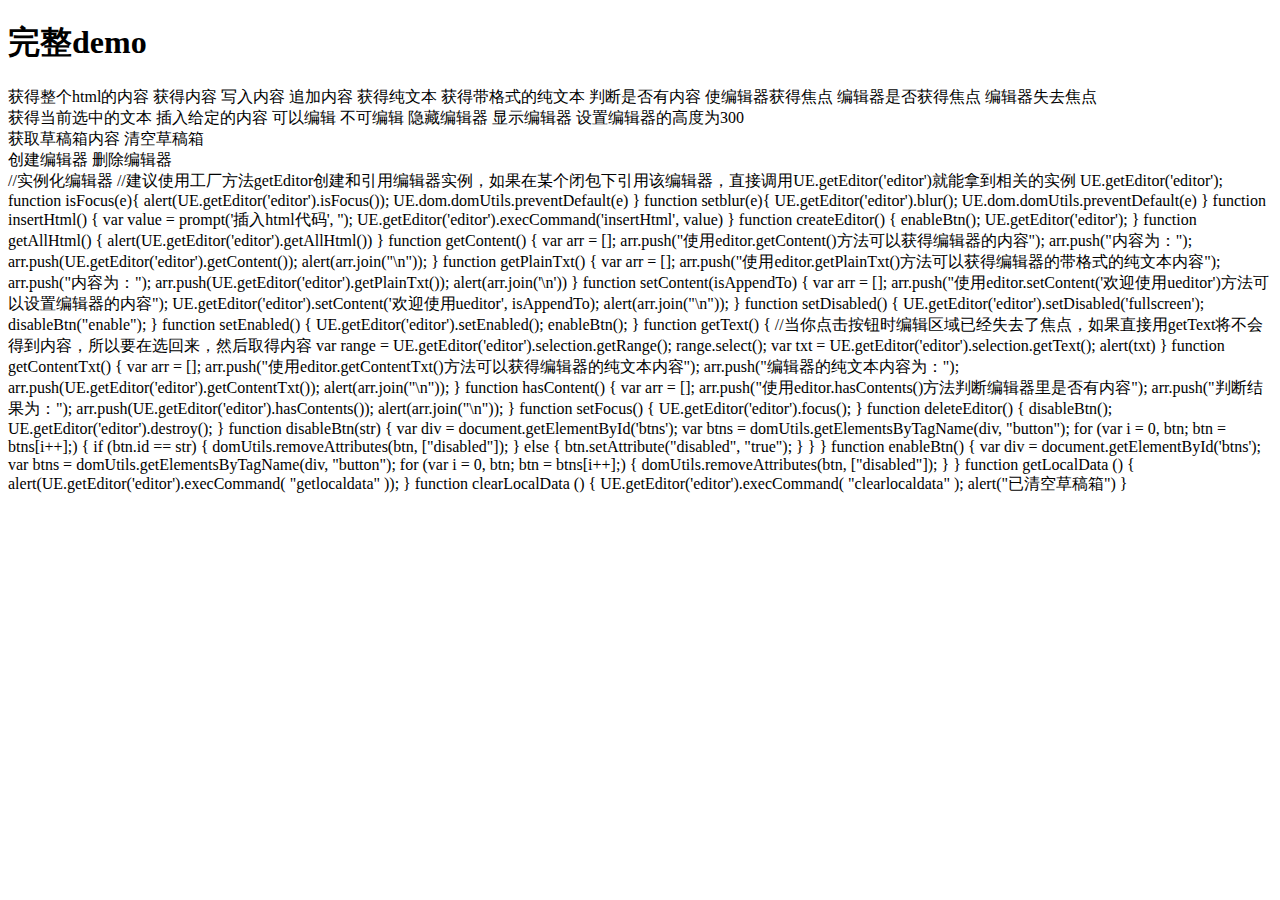
<file: src/main/resources/static/js/plugins/ueditor/index.html>
<!DOCTYPE HTML>
<html>
<head>
    <title>完整demo</title>
    <meta http-equiv="Content-Type" content="text/html;charset=utf-8"/>
    <script type="text/javascript" charset="utf-8" src="ueditor.config.js"></script>
    <script type="text/javascript" charset="utf-8" src="ueditor.all.min.js"> </script>
    <!--建议手动加在语言，避免在ie下有时因为加载语言失败导致编辑器加载失败-->
    <!--这里加载的语言文件会覆盖你在配置项目里添加的语言类型，比如你在配置项目里配置的是英文，这里加载的中文，那最后就是中文-->
    <script type="text/javascript" charset="utf-8" src="lang/zh-cn/zh-cn.js"></script>

    <style type="text/css">
        .clear {
            clear: both;
        }
    </style>
</head>
<body>
<div>
    <h1>完整demo</h1>
    <script id="editor" type="text/plain" style="width:1024px;height:500px;"></script>
</div>
<div; id="btns">
    <div>
        <button; onclick="getAllHtml()">获得整个html的内容</button>
        <button; onclick="getContent()">获得内容</button>
        <button; onclick="setContent()">写入内容</button>
        <button; onclick="setContent(true)">追加内容</button>
        <button; onclick="getContentTxt()">获得纯文本</button>
        <button; onclick="getPlainTxt()">获得带格式的纯文本</button>
        <button; onclick="hasContent()">判断是否有内容</button>
        <button; onclick="setFocus()">使编辑器获得焦点</button>
        <button; onmousedown="isFocus(event)">编辑器是否获得焦点</button>
        <button; onmousedown="setblur(event)" >编辑器失去焦点</button>

    </div>
    <div>
        <button; onclick="getText()">获得当前选中的文本</button>
        <button; onclick="insertHtml()">插入给定的内容</button>
        <button; id="enable"; onclick="setEnabled()">可以编辑</button>
        <button; onclick="setDisabled()">不可编辑</button>
        <button; onclick=" UE.getEditor('editor').setHide()">隐藏编辑器</button>
        <button; onclick=" UE.getEditor('editor').setShow()">显示编辑器</button>
        <button; onclick=" UE.getEditor('editor').setHeight(300)">设置编辑器的高度为300</button>
    </div>

    <div>
        <button; onclick="getLocalData()" >获取草稿箱内容</button>
        <button; onclick="clearLocalData()" >清空草稿箱</button>
    </div>

</div>
<div>
    <button; onclick="createEditor()"/>
    创建编辑器</button>
    <button; onclick="deleteEditor()"/>
    删除编辑器</button>
</div>

</body>
<script; type="text/javascript">

    //实例化编辑器
    //建议使用工厂方法getEditor创建和引用编辑器实例，如果在某个闭包下引用该编辑器，直接调用UE.getEditor('editor')就能拿到相关的实例
    UE.getEditor('editor');


    function isFocus(e){
        alert(UE.getEditor('editor').isFocus());
        UE.dom.domUtils.preventDefault(e)
    }
    function setblur(e){
        UE.getEditor('editor').blur();
        UE.dom.domUtils.preventDefault(e)
    }
    function insertHtml() {
        var value = prompt('插入html代码', '');
        UE.getEditor('editor').execCommand('insertHtml', value)
    }
    function createEditor() {
        enableBtn();
        UE.getEditor('editor');
    }
    function getAllHtml() {
        alert(UE.getEditor('editor').getAllHtml())
    }
    function getContent() {
        var arr = [];
        arr.push("使用editor.getContent()方法可以获得编辑器的内容");
        arr.push("内容为：");
        arr.push(UE.getEditor('editor').getContent());
        alert(arr.join("\n"));
    }
    function getPlainTxt() {
        var arr = [];
        arr.push("使用editor.getPlainTxt()方法可以获得编辑器的带格式的纯文本内容");
        arr.push("内容为：");
        arr.push(UE.getEditor('editor').getPlainTxt());
        alert(arr.join('\n'))
    }
    function setContent(isAppendTo) {
        var arr = [];
        arr.push("使用editor.setContent('欢迎使用ueditor')方法可以设置编辑器的内容");
        UE.getEditor('editor').setContent('欢迎使用ueditor', isAppendTo);
        alert(arr.join("\n"));
    }
    function setDisabled() {
        UE.getEditor('editor').setDisabled('fullscreen');
        disableBtn("enable");
    }

    function setEnabled() {
        UE.getEditor('editor').setEnabled();
        enableBtn();
    }

    function getText() {
        //当你点击按钮时编辑区域已经失去了焦点，如果直接用getText将不会得到内容，所以要在选回来，然后取得内容
        var range = UE.getEditor('editor').selection.getRange();
        range.select();
        var txt = UE.getEditor('editor').selection.getText();
        alert(txt)
    }

    function getContentTxt() {
        var arr = [];
        arr.push("使用editor.getContentTxt()方法可以获得编辑器的纯文本内容");
        arr.push("编辑器的纯文本内容为：");
        arr.push(UE.getEditor('editor').getContentTxt());
        alert(arr.join("\n"));
    }
    function hasContent() {
        var arr = [];
        arr.push("使用editor.hasContents()方法判断编辑器里是否有内容");
        arr.push("判断结果为：");
        arr.push(UE.getEditor('editor').hasContents());
        alert(arr.join("\n"));
    }
    function setFocus() {
        UE.getEditor('editor').focus();
    }
    function deleteEditor() {
        disableBtn();
        UE.getEditor('editor').destroy();
    }
    function disableBtn(str) {
        var div = document.getElementById('btns');
        var btns = domUtils.getElementsByTagName(div, "button");
        for (var i = 0, btn; btn = btns[i++];) {
            if (btn.id == str) {
                domUtils.removeAttributes(btn, ["disabled"]);
            } else {
                btn.setAttribute("disabled", "true");
            }
        }
    }
    function enableBtn() {
        var div = document.getElementById('btns');
        var btns = domUtils.getElementsByTagName(div, "button");
        for (var i = 0, btn; btn = btns[i++];) {
            domUtils.removeAttributes(btn, ["disabled"]);
        }
    }

    function getLocalData () {
        alert(UE.getEditor('editor').execCommand( "getlocaldata" ));
    }

    function clearLocalData () {
        UE.getEditor('editor').execCommand( "clearlocaldata" );
        alert("已清空草稿箱")
    }

</script>
</html>
</file>
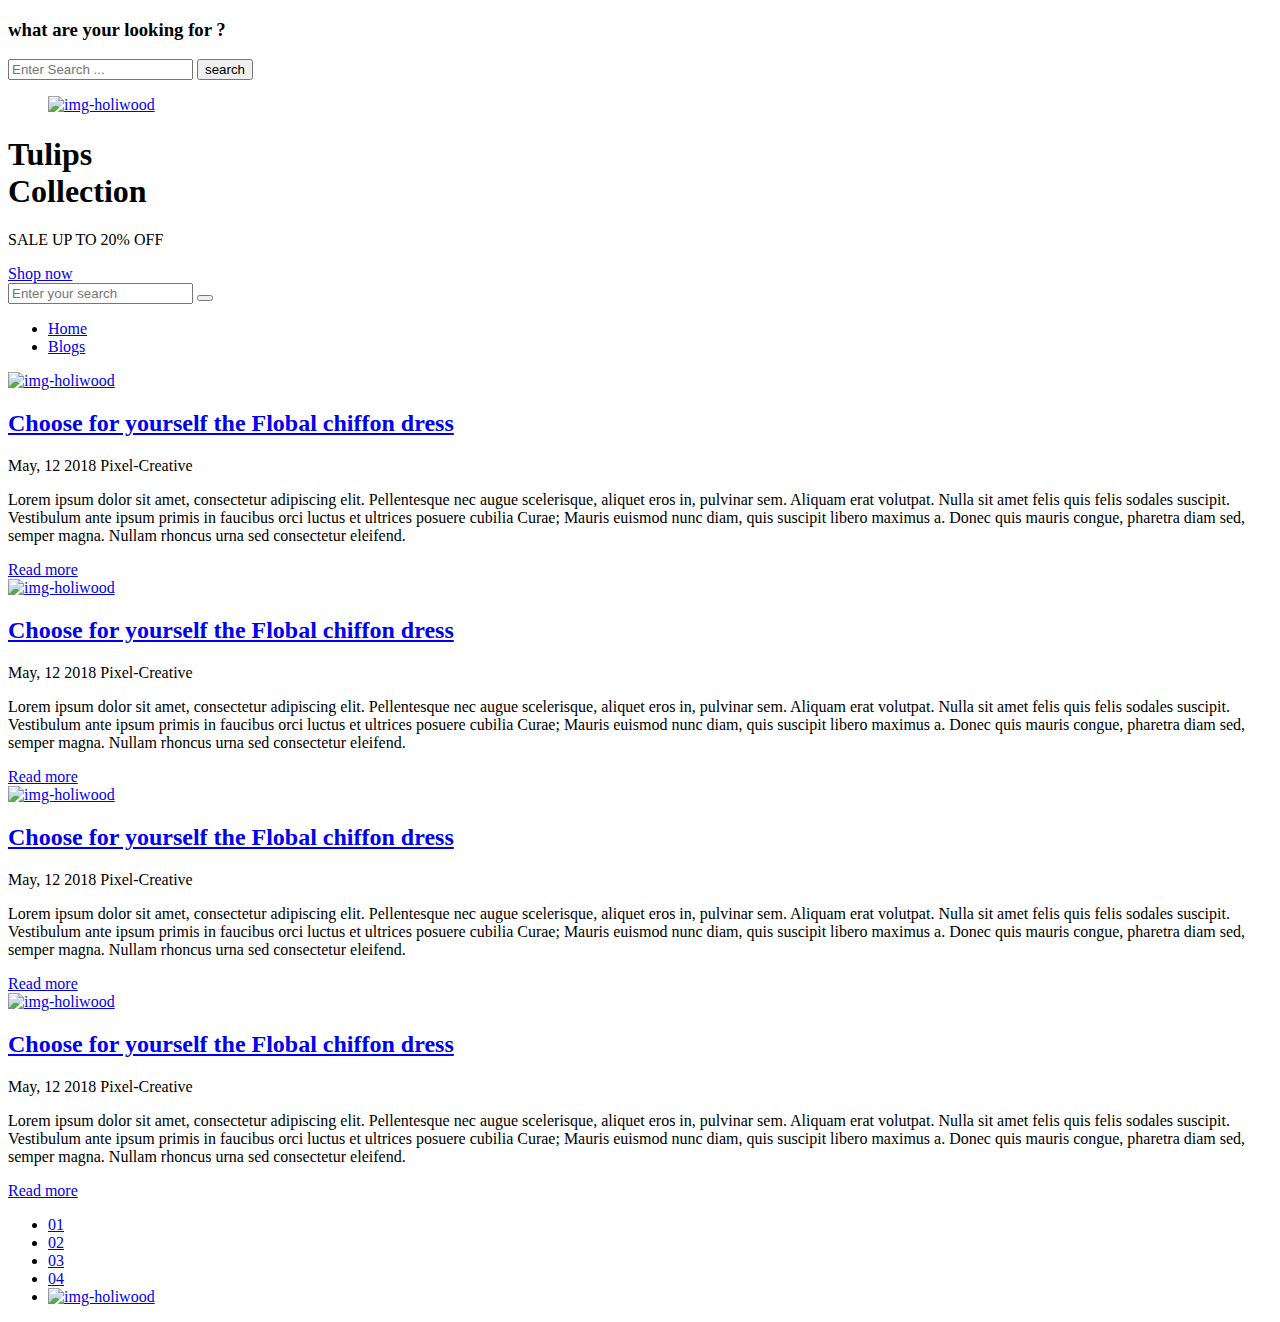
<file: src/main/resources/templates/thymeleaf/flower/blog-no-sidebar.html>
﻿<!DOCTYPE html>
<html xmlns:th="http://www.thymeleaf.org">
<head th:include="/thymeleaf/flower/main/head :: htmlhead">
	
</head>
	<link rel="stylesheet" type="text/css" th:href="@{/flower/css/style-shop.css}">
	<link rel="stylesheet" type="text/css" th:href="@{/flower/css/style-res-shop.css}">
<body>
	
<header class="container" id="header-v3" th:replace="/thymeleaf/flower/main/head::header">

</header>
<main>
	<div class="content-search">
		<div class="container container-100">
			<i class="far fa-times-circle" id="close-search"></i>
		    <h3 class="text-center">what are your looking for ?</h3>
		    <form method="get" action="/search" role="search" style="position: relative;">
		    	<input type="text" class="form-control control-search" value="" autocomplete="off" placeholder="Enter Search ..." aria-label="SEARCH" name="q">
		    	<button class="button_search" type="submit">search</button>
		    </form>
		</div>
	</div>
	<div class="container banner">
		<figure id="banner-figure"><a href="#"><img th:src="@{/flower/img/banner-shop.jpg}" class="img-responsive" alt="img-holiwood"></a></figure>
		<div class="text-banner">
			<h1>Tulips<br>Collection</h1>
			<p>SALE UP TO 20% OFF</p>
			<a href="#">Shop now</a>
		</div>
	</div>
	<div class="container content">
		<div class="row">
			<div class="col-lg-9 col-md-9 col-sm-12 col-xs-12">
				<form class="form-group">
					<input type="text" name="input-find" placeholder="Enter your search" class="input-lg">
					<button type="submit"><i class="fas fa-search"></i></button>
				</form>
			</div>

			<div class="col-lg-3 col-md-3 col-sm-12 col-xs-12 menu-breadcrumb">
				<ul class="breadcrumb">
  					<li><a href="homev3.html">Home</a></li>
  					<li><a href="#">Blogs</a></li>
				</ul>
			</div>
			<div class="col-lg-12 col-md-12 col-sm-12 col-xs-12 content-blog">
				<div class="col-lg-6 col-md-6 col-sm-6 col-xs-12 product-blog">
					<a href="http://landing.engotheme.com/html/jenstore/demo/blog-post.html"><img th:src="@{/flower/img/blog-1.jpg}" class="img-responsive" alt="img-holiwood"></a>
				</div>
				<div class="col-lg-6 col-md-6 col-sm-6 col-xs-12 title-blog">
					<h2><a href="http://landing.engotheme.com/html/jenstore/demo/blog-post.html">Choose for yourself the Flobal chiffon dress</a></h2>
				<div class="time-blog">
					<span class="time"><i class="far fa-calendar-alt"></i><span>May, 12 2018</span></span>
					<span class="time"><i class="far fa-edit"></i><span>Pixel-Creative</span></span>
				</div>
				<p>Lorem ipsum dolor sit amet, consectetur adipiscing elit. Pellentesque nec augue scelerisque, aliquet eros in, pulvinar sem. Aliquam erat volutpat. Nulla sit amet felis quis felis sodales suscipit. Vestibulum ante ipsum primis in faucibus orci luctus et ultrices posuere cubilia Curae; Mauris euismod nunc diam, quis suscipit libero maximus a. Donec quis mauris congue, pharetra diam sed, semper magna. Nullam rhoncus urna sed consectetur eleifend.</p>
				<a href="#">Read more</a>
				</div>
				<!--  -->
				<div class="col-lg-6 col-md-6 col-sm-6 col-xs-12 product-blog">
					<a href="#"><img th:src="@{/flower/img/blog-2.jpg}" class="img-responsive" alt="img-holiwood"></a>
				</div>
				<div class="col-lg-6 col-md-6 col-sm-6 col-xs-12 title-blog">
					<h2><a href="#">Choose for yourself the Flobal chiffon dress</a></h2>
				<div class="time-blog">
					<span class="time"><i class="far fa-calendar-alt"></i><span>May, 12 2018</span></span>
					<span class="time"><i class="far fa-edit"></i><span>Pixel-Creative</span></span>
				</div>
				<p>Lorem ipsum dolor sit amet, consectetur adipiscing elit. Pellentesque nec augue scelerisque, aliquet eros in, pulvinar sem. Aliquam erat volutpat. Nulla sit amet felis quis felis sodales suscipit. Vestibulum ante ipsum primis in faucibus orci luctus et ultrices posuere cubilia Curae; Mauris euismod nunc diam, quis suscipit libero maximus a. Donec quis mauris congue, pharetra diam sed, semper magna. Nullam rhoncus urna sed consectetur eleifend.</p>
				<a href="#">Read more</a>
				</div>
				<!--  -->
				<div class="col-lg-6 col-md-6 col-sm-6 col-xs-12 product-blog">
					<a href="#"><img th:src="@{/flower/img/blog-3.jpg}" class="img-responsive" alt="img-holiwood"></a>
				</div>
				<div class="col-lg-6 col-md-6 col-sm-6 col-xs-12 title-blog">
					<h2><a href="#">Choose for yourself the Flobal chiffon dress</a></h2>
				<div class="time-blog">
					<span class="time"><i class="far fa-calendar-alt"></i><span>May, 12 2018</span></span>
					<span class="time"><i class="far fa-edit"></i><span>Pixel-Creative</span></span>
				</div>
				<p>Lorem ipsum dolor sit amet, consectetur adipiscing elit. Pellentesque nec augue scelerisque, aliquet eros in, pulvinar sem. Aliquam erat volutpat. Nulla sit amet felis quis felis sodales suscipit. Vestibulum ante ipsum primis in faucibus orci luctus et ultrices posuere cubilia Curae; Mauris euismod nunc diam, quis suscipit libero maximus a. Donec quis mauris congue, pharetra diam sed, semper magna. Nullam rhoncus urna sed consectetur eleifend.</p>
				<a href="#">Read more</a>
				</div>
				<!--  -->
				<div class="col-lg-6 col-md-6 col-sm-6 col-xs-12 product-blog">
					<a href="#"><img th:src="@{/flower/img/blog-4.jpg}" class="img-responsive" alt="img-holiwood"></a>
				</div>
				<div class="col-lg-6 col-md-6 col-sm-6 col-xs-12 title-blog">
					<h2><a href="#">Choose for yourself the Flobal chiffon dress</a></h2>
				<div class="time-blog">
					<span class="time"><i class="far fa-calendar-alt"></i><span>May, 12 2018</span></span>
					<span class="time"><i class="far fa-edit"></i><span>Pixel-Creative</span></span>
				</div>
				<p>Lorem ipsum dolor sit amet, consectetur adipiscing elit. Pellentesque nec augue scelerisque, aliquet eros in, pulvinar sem. Aliquam erat volutpat. Nulla sit amet felis quis felis sodales suscipit. Vestibulum ante ipsum primis in faucibus orci luctus et ultrices posuere cubilia Curae; Mauris euismod nunc diam, quis suscipit libero maximus a. Donec quis mauris congue, pharetra diam sed, semper magna. Nullam rhoncus urna sed consectetur eleifend.</p>
				<a href="#">Read more</a>
				</div>
				<!--  -->
				<div class="col-lg-12 col-md-12 col-sm-12 col-xs-12 pagi">
					<ul class="pagination">
						<li><a href="#">01</a></li>
						<li><a href="#">02</a></li>
						<li><a href="#">03</a></li>
						<li><a href="#">04</a></li>
						<li><a href="#"><img th:src="@{/flower/img/Next.png}" class="img-responsive" alt="img-holiwood"></a></li>
					</ul>
				</div>
			</div>

		</div>
	</div>
	<div class="info-footer" th:replace="/thymeleaf/flower/main/footer::infoFooter">
		
	</div>
</main>
<footer th:replace="/thymeleaf/flower/main/footer::footer">
	
</footer>
<!-- boostrap & jquery -->
	<script th:src="@{/flower/js/jquery.min_af.js}"></script>
	<script th:src="@{/flower/js/bootstrap.min_0028.js}"></script>
	
	<!-- js file -->
	<script th:src="@{/flower/js/function-shop.js}"></script>
	<script th:src="@{/flower/js/function-back-top.js}"></script>
	<script th:src="@{/flower/js/function-sidebar.js}"></script>
	<script th:src="@{/flower/js/funtion-header-v3.js}"></script>
	<script th:src="@{/flower/js/function-search-v2.js}"></script>
</body>
</html>
</file>
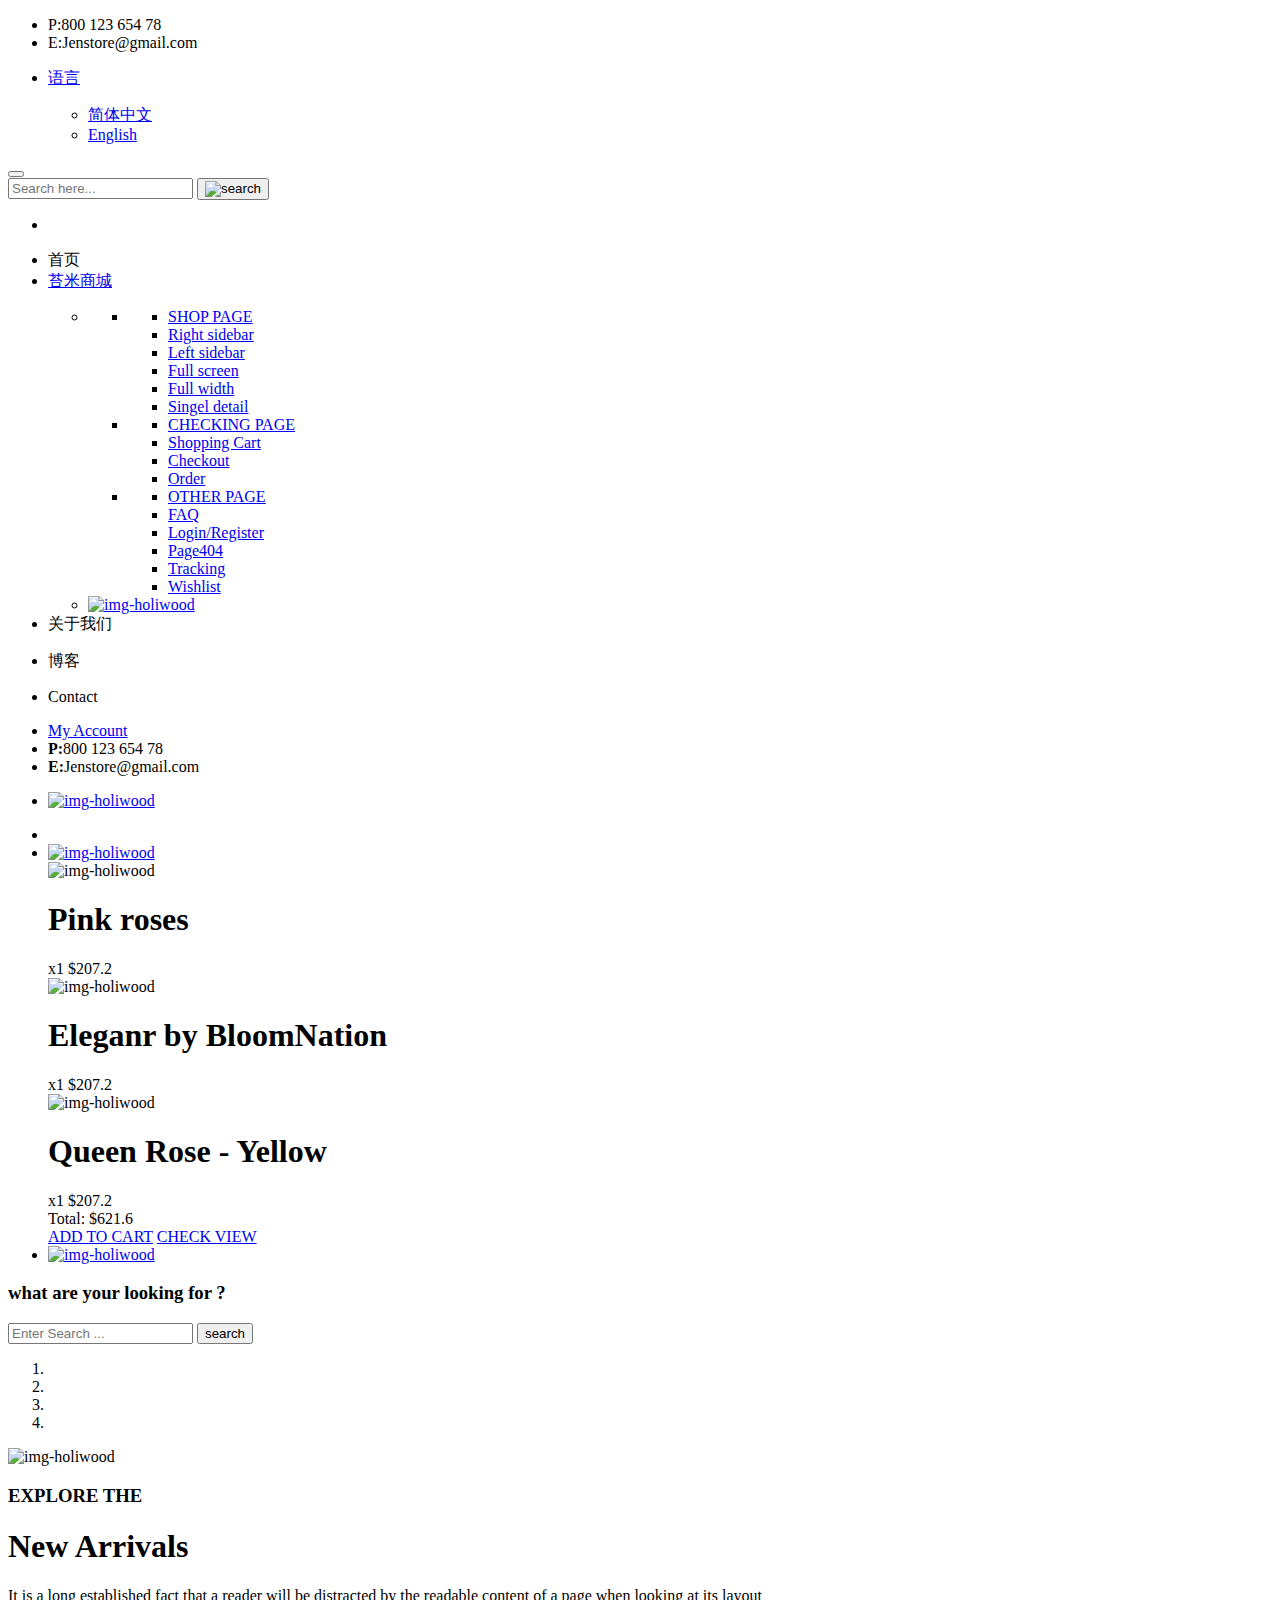
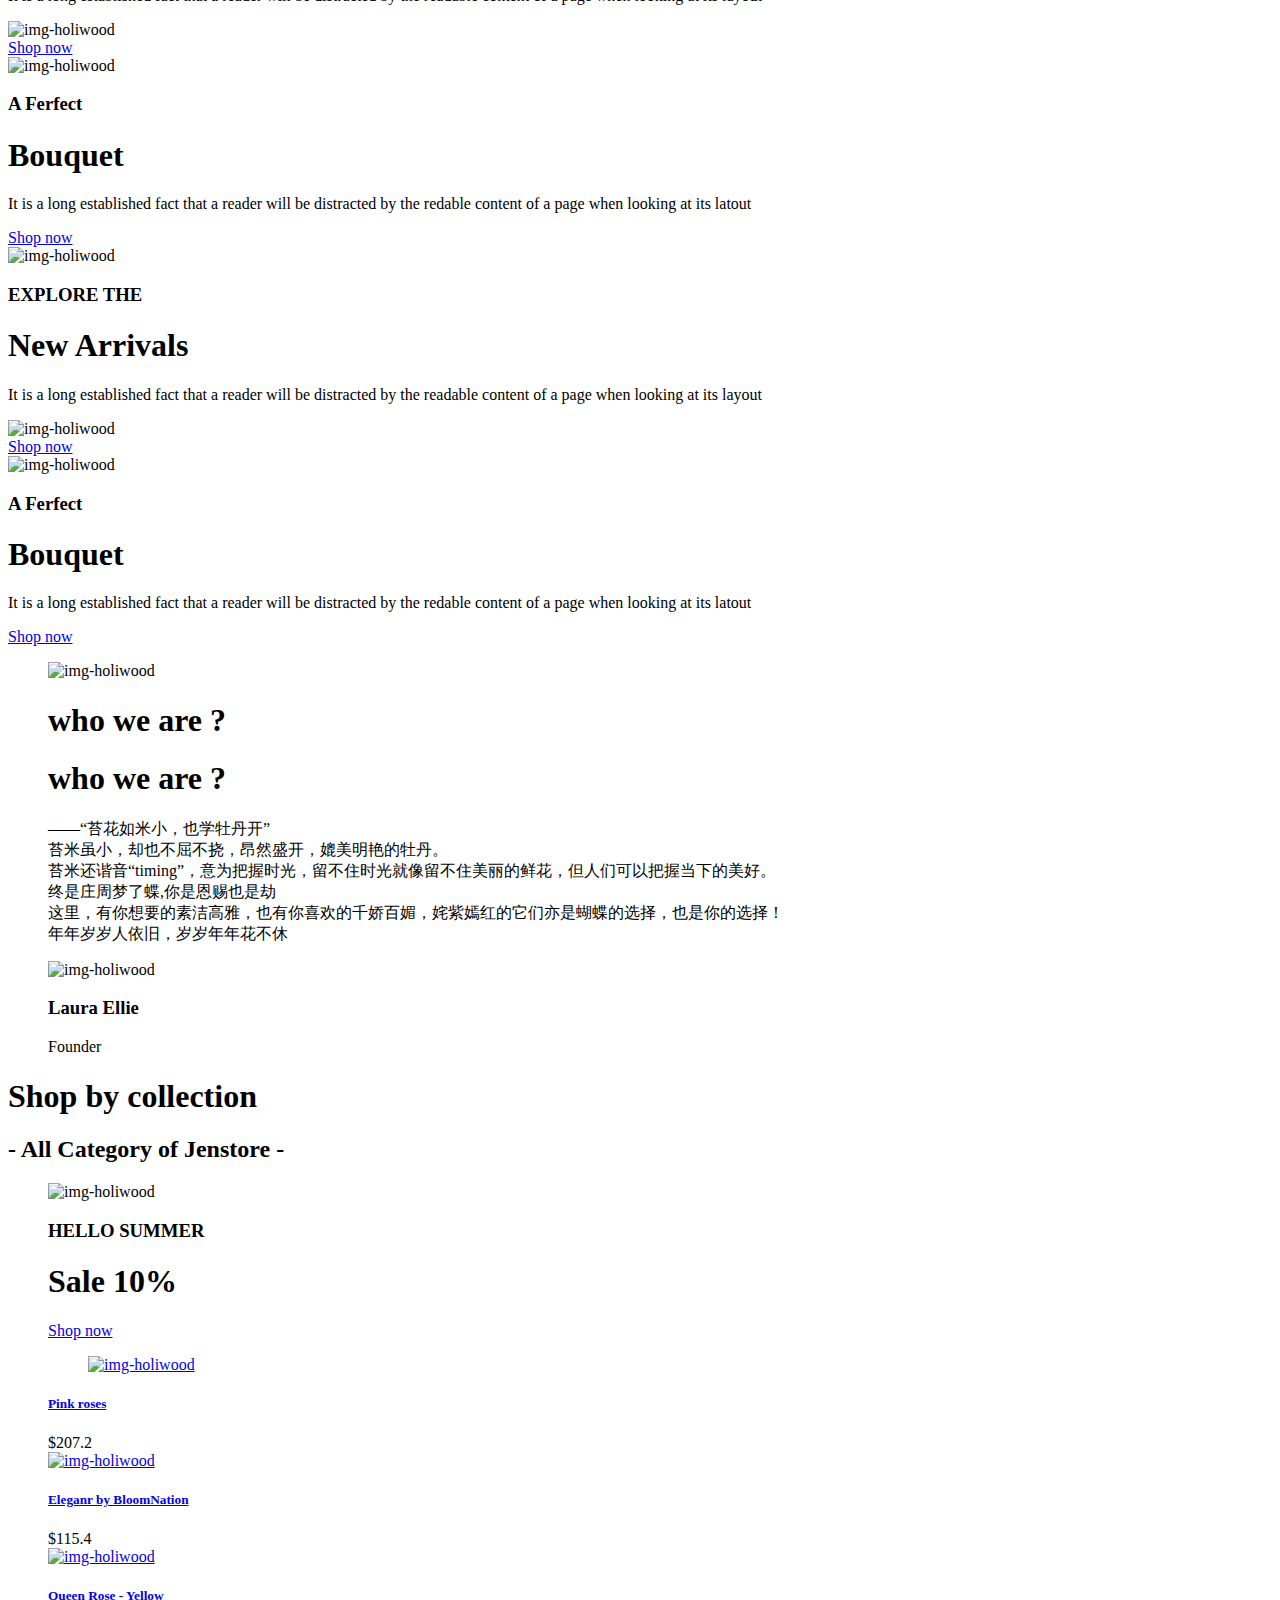
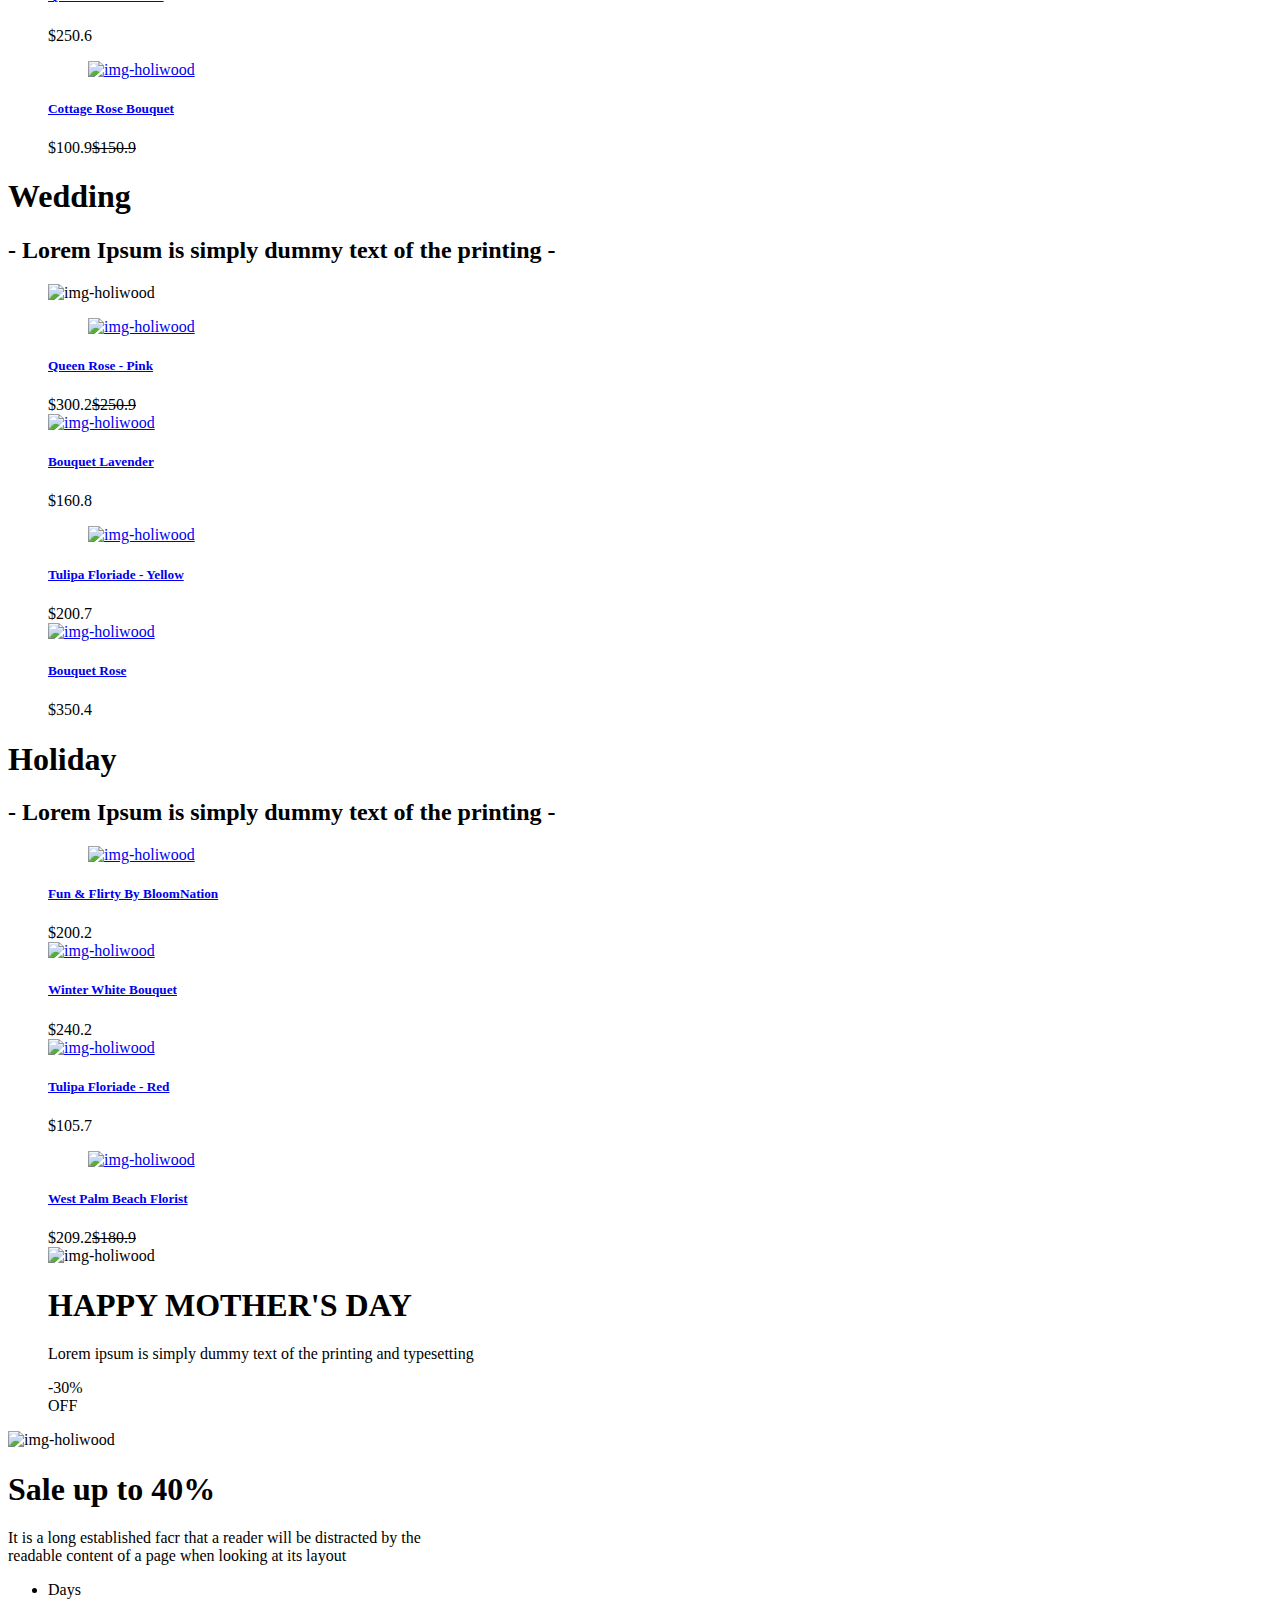
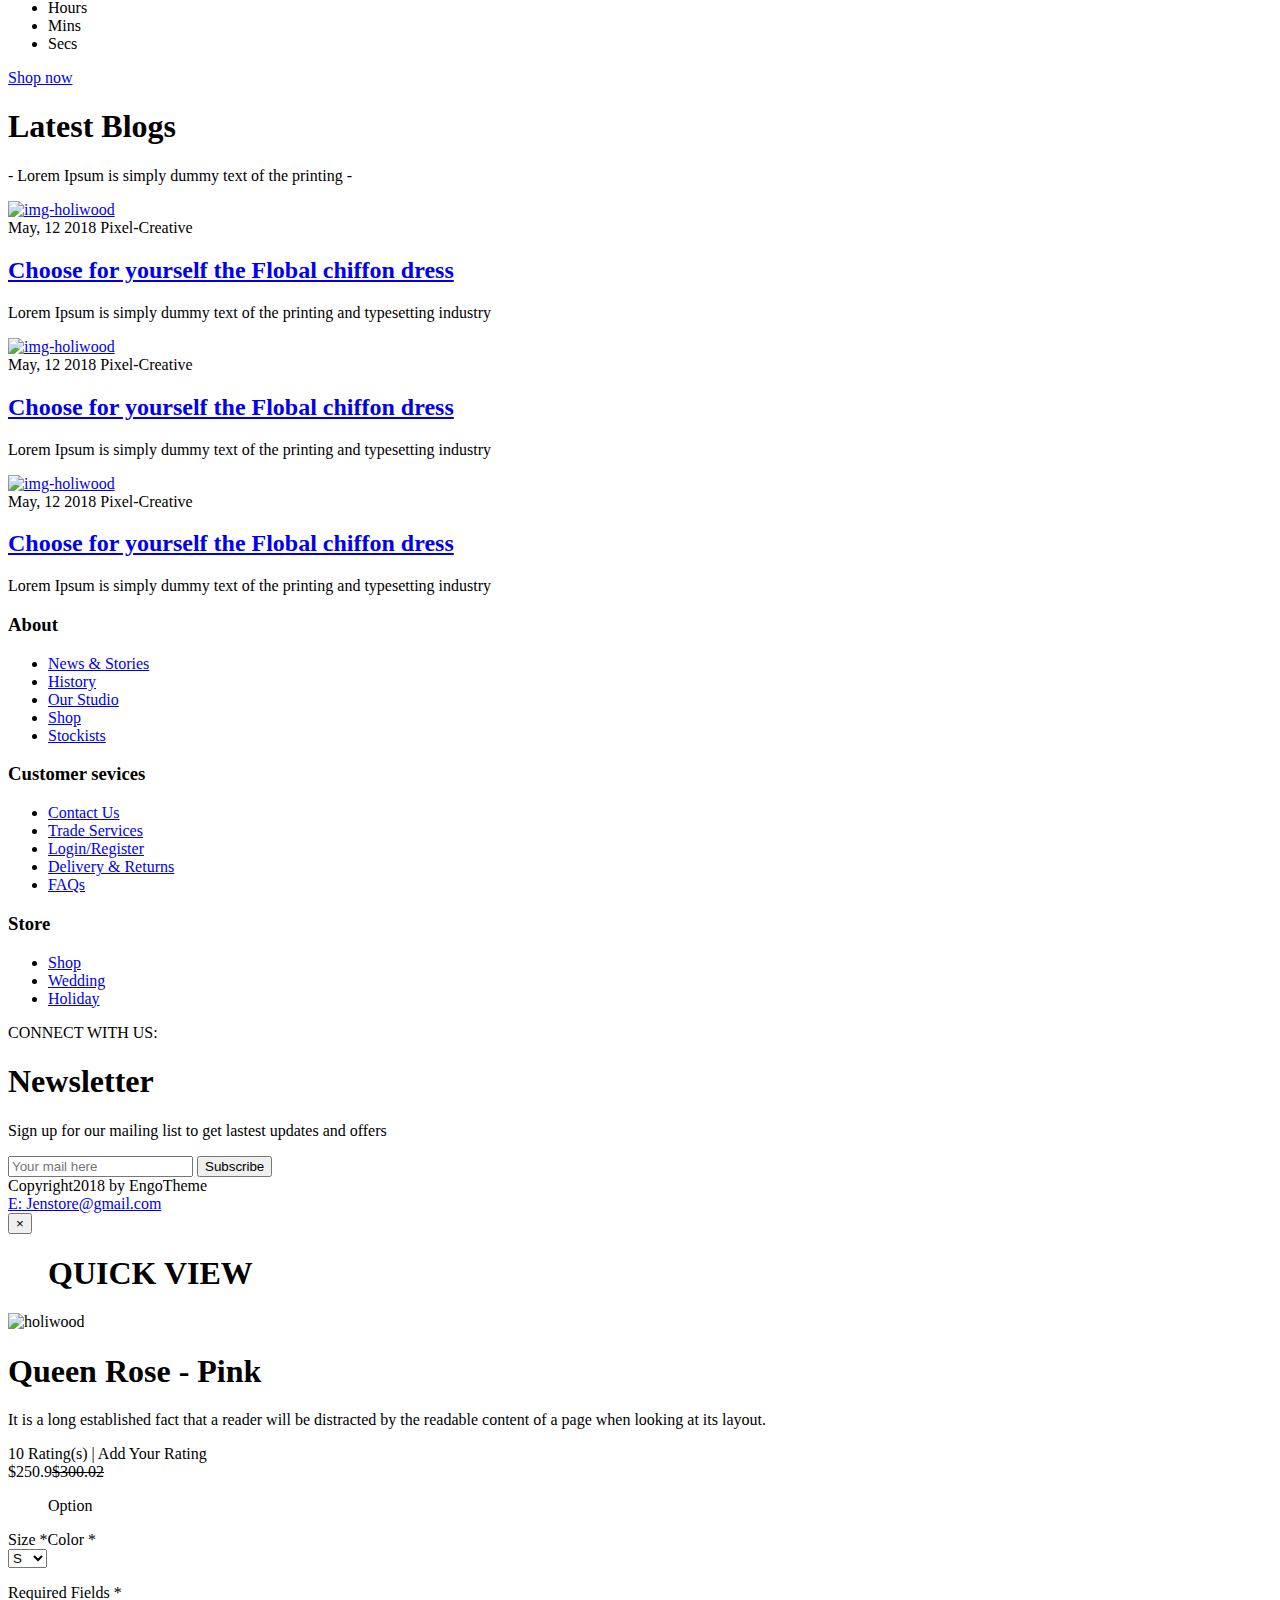
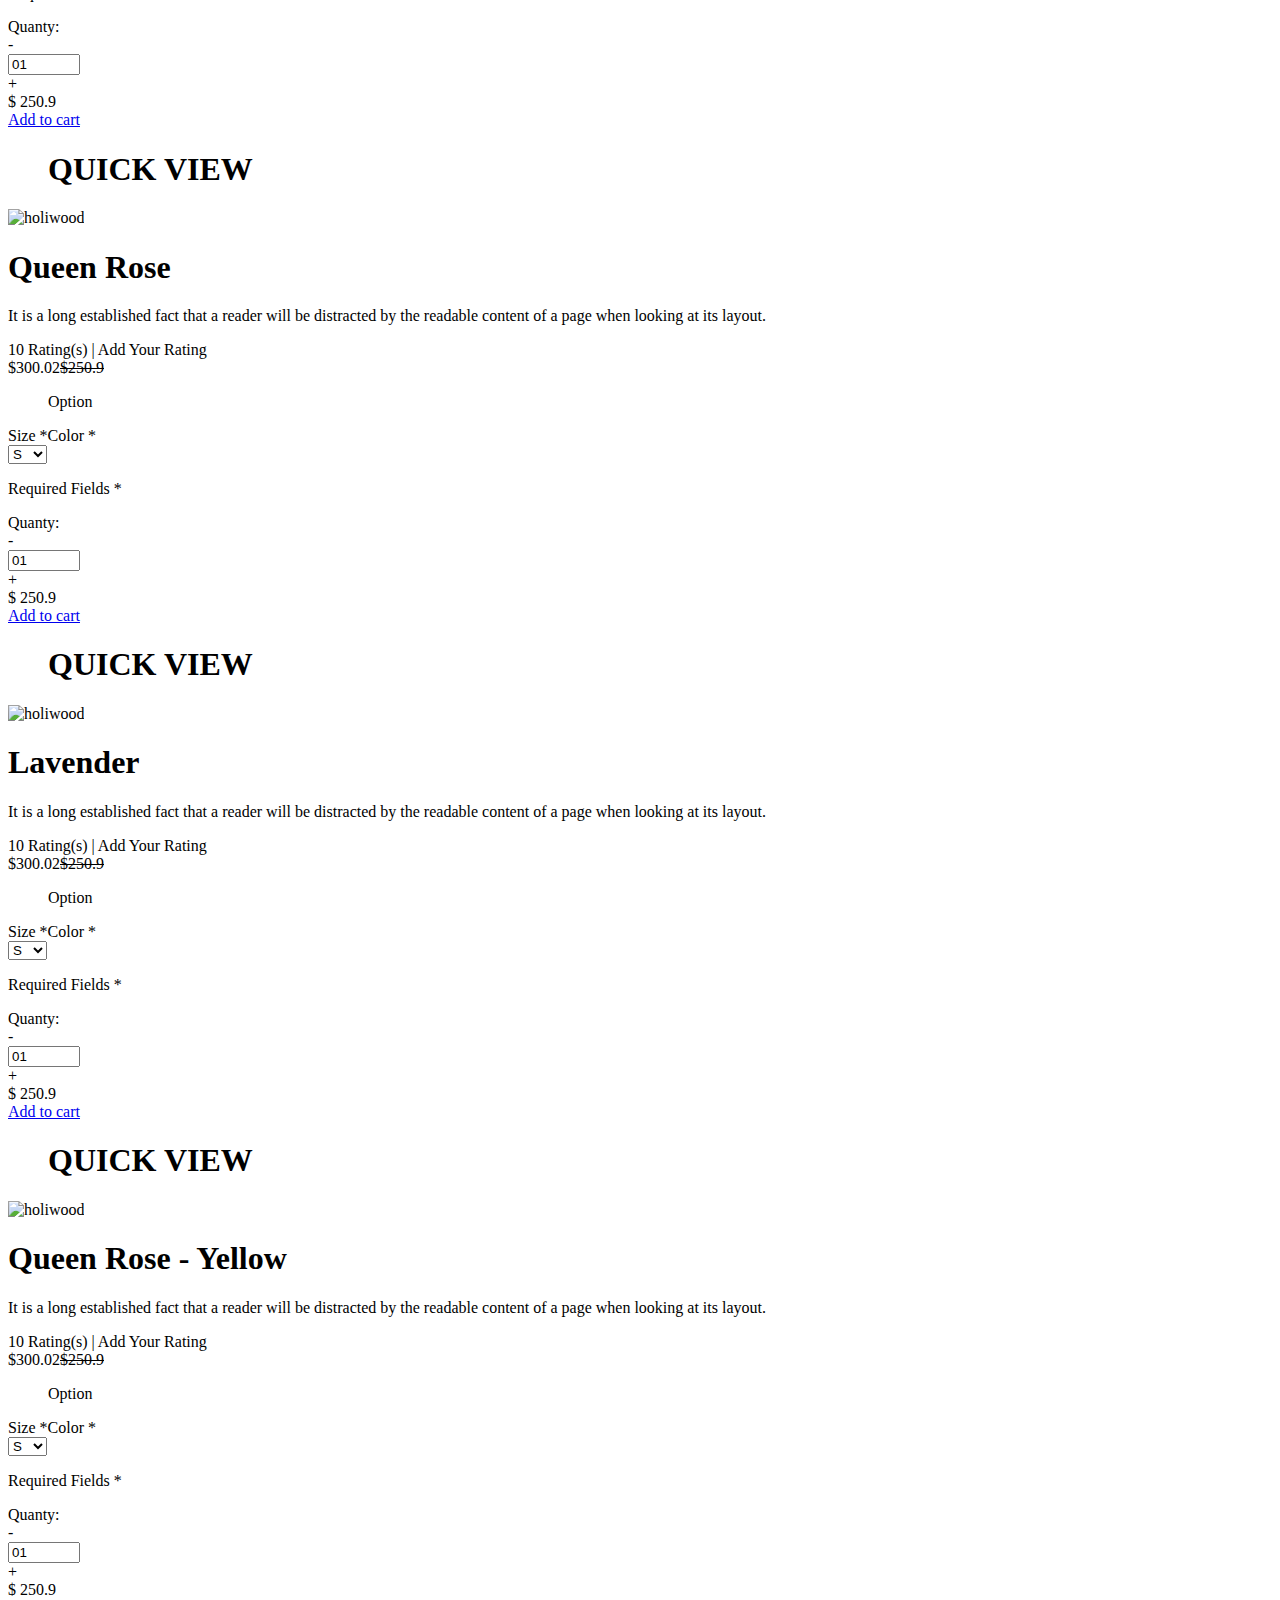
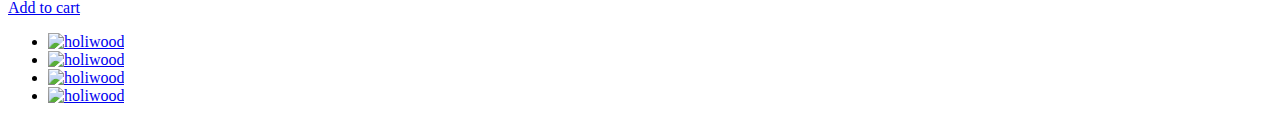
<file: src/main/resources/templates/thymeleaf/flower/homev1.html>
﻿<!DOCTYPE html>
<html xmlns:th="http://www.thymeleaf.org">
<head>
<title>苔米花铺</title>
<meta charset="utf-8">
<!-- bootstrap vs fontawesome-->
<meta name="viewport" content="width=device-width, initial-scale=1">
<link rel="stylesheet" th:href="@{/flower/css/bootstrap.min.css}" >
<link rel="icon" th:href="@{/flower/img/favicon.png}" type="image/x-icon"/>
<link rel="stylesheet" type="text/css" th:href="@{/flower/css/style-homev1.css}">
<link rel="stylesheet" type="text/css" th:href="@{/flower/css/style-res-v1.css}">
<link rel="stylesheet" type="text/css" th:href="@{/flower/css/style-fix-nav.css}">
<link rel="stylesheet" type="text/css" th:href="@{/flower/css/style-form-search-mobile.css}">
<!-- scroll -->


<!-- GG FONT -->
<link href="https://fonts.googleapis.com/css?family=Abril+Fatface" rel="stylesheet">
<link href="https://fonts.googleapis.com/css?family=Poppins:300,400,500,700" rel="stylesheet">
<link rel="stylesheet" th:href="@{/flower/css/fontawesome.css}" >
</head>
<body>



<header class="navbar-fixed-top pos-header" id="header-v1">
<nav class="hidden-xs">
	<div class="container">
		<ul class="nav navbar-nav nav-help">
			<li><span>P:</span>800 123 654 78</li>
			<li><span>E:</span>Jenstore@gmail.com</li>
		</ul>
		<ul class="nav navbar-nav navbar-right language">
			<li class="dropdown eng-language"><a href="#" class="dropdown-toggle" data-toggle="dropdown">语言</a><figure id="language-figure"></figure>
					<ul class="dropdown-menu">
						<li><a href="#">简体中文</a></li>
						<li><a href="#">English</a></li>
					</ul>
			</li>
		</ul>
	</div>
</nav>
<div class="container">
	<div class="row">
		<div class="navbar-header mobile-menu">
			<button type="button" class="navbar-toggle" data-toggle="collapse" data-target="#myNavbar">
		    	<i class="fas fa-bars"></i>                 
		   	</button>
		</div>
		<div class="collapse navbar-collapse col-lg-6 col-md-6 col-sm-12 col-xs-12" id="myNavbar">
			<form class="hidden-lg hidden-md form-group form-search-mobile">
				<input type="text" name="search" placeholder="Search here..." class="form-control">
				<button type="submit"><img th:src="@{/flower/img/Search.png}" alt="search" class="img-responsive"></button>
			</form>
			<ul class="nav navbar-nav menu-main">
				<li><figure id="btn-close-menu" class="hidden-lg hidden-md"><i class="far fa-times-circle"></i></figure></li>
				<li class="dropdown menu-home">
					<a th:href="@{/flower/home}" id="home-menu" class="dropdown-toggle" data-toggle="dropdown">首页</a>
<!-- 					<ul class="menu-home-lv2 dropdown-menu"> -->
<!-- 						<li class="li-home"><i class="fas fa-long-arrow-alt-right hidden-md hidden-sm hidden-xs"></i><a href="homev1.html">首页 1</a></li> -->
<!-- 						<li class="li-home"><i class="fas fa-long-arrow-alt-right hidden-md hidden-sm hidden-xs"></i><a href="homev2.html">首页 2</a></li> -->
<!-- 						<li class="li-home"><i class="fas fa-long-arrow-alt-right hidden-md hidden-sm hidden-xs"></i><a href="homev3.html">首页 3</a></li> -->
<!-- 					</ul> -->
				</li>
				<li class="shop-menu dropdown"><a href="#" class="dropdown-toggle" data-toggle="dropdown">苔米商城 </a><figure id="shop-1" class="hidden-sm hidden-xs"></figure>
					<div class="dropdown-menu">
						<div class="container container-menu">
							<ul class="row">
								<li class="col-lg-8 col-md-8 col-sm-8 col-xs-12">
									<ul>
										<li class="col-lg-4 col-md-4 col-sm-12 col-xs-12 menu-home-lv2">
											<ul>
												<li><a href="#">SHOP PAGE</a> </li>
												<li class="li-home li-one"><i class="fas fa-long-arrow-alt-right hidden-sm hidden-md hidden-xs"></i><a href="shop-right-sidebar.html">Right sidebar</a></li>
												<li class="li-home"><i class="fas fa-long-arrow-alt-right hidden-sm hidden-md hidden-xs"></i><a href="shop-left-sidebar.html">Left sidebar</a></li>
												<li class="li-home"><i class="fas fa-long-arrow-alt-right hidden-sm hidden-md hidden-xs"></i><a href="shop-full-screen.html">Full screen</a></li>
												<li class="li-home"><i class="fas fa-long-arrow-alt-right hidden-sm hidden-md hidden-xs"></i><a href="shop-full-width.html">Full width</a></li>
												<li class="li-home"><i class="fas fa-long-arrow-alt-right hidden-sm hidden-md hidden-xs"></i><a href="singel-detail.html">Singel detail</a></li>
											</ul>
										</li>
										<li class="col-lg-4 col-md-4 col-sm-12 col-xs-12 menu-home-lv2">
											<ul>
												<li><a href="#">CHECKING PAGE</a></li> 
												<li class="li-home li-one"><i class="fas fa-long-arrow-alt-right hidden-sm hidden-md hidden-xs"></i><a href="shopping-cart.html">Shopping Cart</a></li>
												<li class="li-home"><i class="fas fa-long-arrow-alt-right hidden-sm hidden-md hidden-xs"></i><a href="checkout.html">Checkout</a></li>
												<li class="li-home"><i class="fas fa-long-arrow-alt-right hidden-sm hidden-md hidden-xs"></i><a href="order.html">Order</a></li>
											</ul>
										</li>
										<li class="col-lg-4 col-md-4 col-sm-12 col-xs-12 menu-home-lv2">
											<ul>
												<li><a href="#">OTHER PAGE</a></li>
												<li class="li-home li-one"><i class="fas fa-long-arrow-alt-right hidden-sm hidden-md hidden-xs"></i><a href="FAQ.html">FAQ</a></li>
												<li class="li-home"><i class="fas fa-long-arrow-alt-right hidden-sm hidden-md hidden-xs"></i><a href="login_register.html">Login/Register</a></li>
												<li class="li-home"><i class="fas fa-long-arrow-alt-right hidden-sm hidden-md hidden-xs"></i><a href="page404.html">Page404</a></li>
												<li class="li-home"><i class="fas fa-long-arrow-alt-right hidden-sm hidden-md hidden-xs"></i><a href="tracking.html">Tracking</a></li>
												<li class="li-home"><i class="fas fa-long-arrow-alt-right hidden-sm hidden-md hidden-xs"></i><a href="wishlist.html">Wishlist</a></li>
											</ul>
										</li>
									</ul>
								</li>
								<li class="col-lg-4 col-md-4 hidden-sm hidden-xs li-banner">
									<a href="#"><img th:src="@{/flower/img/Shop-now-banner.png}" alt="img-holiwood"></a>
								</li>
							</ul>
						</div>
					</div>
				</li>
				<li class="wedding-menu">
					<a th:href="@{/flower/about}">关于我们</a><figure id="wedding-1" class="hidden-sm hidden-xs"></figure>
				</li>
				<li class="blog-menu dropdown">
					<a th:href="@{/flower/blog}" >博客</a><figure id="blog-1" class=" hidden-sm hidden-md hidden-xs"></figure>
<!-- 					<ul class="menu-home-lv2 dropdown-menu"> -->
<!-- 						<li class="li-home"><i class="fas fa-long-arrow-alt-right hidden-sm hidden-md hidden-xs"></i><a href="blog.html">Blog right sidebar</a></li> -->
<!-- 						<li class="li-home"><i class="fas fa-long-arrow-alt-right hidden-sm hidden-md hidden-xs"></i><a href="blog-left-sidebar.html">Blog Left sidebar</a></li> -->
<!-- 						<li class="li-home"><i class="fas fa-long-arrow-alt-right hidden-sm hidden-md hidden-xs"></i><a href="blog-no-sidebar.html">Blog no sidebar</a></li> -->
<!-- 						<li class="li-home"><i class="fas fa-long-arrow-alt-right hidden-sm hidden-md hidden-xs"></i><a href="singel-post-left-sidebar.html">Singel post left sidebar</a></li> -->
<!-- 						<li class="li-home"><i class="fas fa-long-arrow-alt-right hidden-sm hidden-md hidden-xs"></i><a href="singel-post-right-sidebar.html">Singel post right sidebar</a></li> -->
<!-- 						<li class="li-home"><i class="fas fa-long-arrow-alt-right hidden-sm hidden-md hidden-xs"></i><a href="singel-post-no-sidebar.html">Singel post no sidebar</a></li> -->
<!-- 					</ul> -->
				</li>
				<li class="contact-menu"><a th:href="@{/flower/contact}">Contact</a><figure id="contact-1" class="hidden-sm hidden-xs"></figure></li>
				<li class="hidden-lg hidden-md"><a href="#"><i class="far fa-user"></i> My Account</a></li>
				<li class="hidden-lg hidden-md hidden-sm phone-mobile"><strong>P:</strong>800 123 654 78</li>
				<li class="hidden-lg hidden-md hidden-sm phone-mobile"><strong>E:</strong>Jenstore@gmail.com</li>
			</ul>
		</div>
		<ul class="logo col-lg-2 col-md-2 col-sm-7 col-xs-7">
			<li><a href="#"><img th:src="@{/flower/img/logo.png}" class="img-responsive" alt="img-holiwood"></a></li>
		</ul>
		<ul class="nav navbar-nav navbar-right icon-menu col-lg-4 col-md-4 col-sm-5 col-xs-5">
			<li class="icon-user hidden-sm hidden-xs"><a href="#"><i class="far fa-user"></i></a></li>
			<li class="dropdown cart-menu">
				<a href="#" class="dropdown-toggle" data-toggle="dropdown"><img th:src="@{/flower/img/cart.png}" id="img-cart" alt="img-holiwood"></a>
				<div class="dropdown-menu">
					<div class="cart-1">
						<div class="img-cart"><img th:src="@{/flower/img/collec-1.jpg}" class="img-responsive" alt="img-holiwood"></div>
						<div class="info-cart">
							<h1>Pink roses</h1>
							<span class="number">x1</span>
							<span class="prince-cart">$207.2</span>
						</div>
					</div>
					<div class="cart-1">
						<div class="img-cart"><img th:src="@{/flower/img/collec-2.jpg}" class="img-responsive" alt="img-holiwood"></div>
						<div class="info-cart">
							<h1>Eleganr by BloomNation</h1>
							<span class="number">x1</span>
							<span class="prince-cart">$207.2</span>
						</div>
					</div>
					<div class="cart-1">
						<div class="img-cart"><img th:src="@{/flower/img/collec-3.jpg}" class="img-responsive" alt="img-holiwood"></div>
						<div class="info-cart">
							<h1>Queen Rose - Yellow</h1>
							<span class="number">x1</span>
							<span class="prince-cart">$207.2</span>
						</div>
					</div>
					<div class="total">
						<span>Total:</span>
						<span>$621.6</span>
					</div>
					<div id="div-cart-menu">
						<a href="#">ADD TO CART</a>
						<a href="#" class="check">CHECK VIEW</a>
					</div>
				</div>
			</li>
			<li id="input-search" class="hidden-sm hidden-xs">
				<a href="#"><img th:src="@{/flower/img/Search.png}" alt="img-holiwood"></a>
			</li>
		</ul>
	</div>
</div>
</header>
<main>
	<div class="content-search">
		<div class="container container-100">
			<i class="far fa-times-circle" id="close-search"></i>
		    <h3 class="text-center">what are your looking for ?</h3>
		    <form method="get" action="/search" role="search" style="position: relative;">
			    <input type="text" class="form-control control-search" value="" autocomplete="off" placeholder="Enter Search ..." aria-label="SEARCH" name="q">
			    <button class="button_search" type="submit">search</button>
		    </form>
		</div>
	</div>
	<div id="myCarousel" class="carousel slide" data-ride="carousel">
		<!-- Indicators -->
		<ol class="carousel-indicators">
		<li data-target="#myCarousel" data-slide-to="0" class="active"></li>
		<li data-target="#myCarousel" data-slide-to="1"></li>
		<li data-target="#myCarousel" data-slide-to="2"></li>
		<li data-target="#myCarousel" data-slide-to="3"></li>
		</ol>
		
		<!-- Wrapper for slides -->
		<div class="carousel-inner">
			
			<div class="item active slide-1">
				<img th:src="@{/flower/img/slider-1.png}" alt="img-holiwood">
				<div class="carousel-caption">
			      <h3>EXPLORE THE</h3>
			      <h1>New Arrivals</h1>
			      <p>It is a long established fact that a reader will be distracted by the readable content of a page when looking at its layout</p>
			      <img th:src="@{/flower/img/Pattern.png}" alt="img-holiwood"><br>
			      <a href="#">Shop now</a>
			    </div>
			  	
			</div>
			
			<div class="item slide-2">
				<img th:src="@{/flower/img/slider-2.png}" alt="img-holiwood">
				<div class="carousel-caption">
			      <h3>A Ferfect</h3>
			      <h1>Bouquet</h1>
			      <div class="line"></div>
			      <p>It is a long established fact that a reader will be distracted by the redable content of a page when looking at its latout</p>
			      <a href="#">Shop now</a>
			    </div>
			  
			</div>
			
			<div class="item slide-1">
				<img th:src="@{/flower/img/slider-1.png}" alt="img-holiwood">
				<div class="carousel-caption">
			      <h3>EXPLORE THE</h3>
			      <h1>New Arrivals</h1>
			      <p>It is a long established fact that a reader will be distracted by the readable content of a page when looking at its layout</p>
			      <img th:src="@{/flower/img/Pattern.png}" alt="img-holiwood"><br>
			      <a href="#">Shop now</a>
			    </div>
			  	
			</div>
			
			<div class="item slide-2">
				<img th:src="@{/flower/img/slider-2.png}" alt="img-holiwood">
				<div class="carousel-caption">
			      <h3>A Ferfect</h3>
			      <h1>Bouquet</h1>
			      <div class="line"></div>
			      <p>It is a long established fact that a reader will be distracted by the redable content of a page when looking at its latout</p>
			      <a href="#">Shop now</a>
			    </div>
			  
			</div>
		
		</div>
	</div>
	
	<div class="who" id="showcase">
		<div class="gallery clearfix">
			<figure>
				<img th:src="@{/flower/img/who.png}" alt="img-holiwood">
				<h1>who we are ?</h1>
				<h1 class="h2">who we are ?</h1>
				<p>	
					——“苔花如米小，也学牡丹开”
					<br class="hidden-md hidden-sm hidden-xs">
					
					苔米虽小，却也不屈不挠，昂然盛开，媲美明艳的牡丹。
					<br class="hidden-md hidden-sm hidden-xs"> 
					
					苔米还谐音“timing”，意为把握时光，留不住时光就像留不住美丽的鲜花，但人们可以把握当下的美好。
					<br class="hidden-md hidden-sm hidden-xs"> 
					
					终是庄周梦了蝶,你是恩赐也是劫
					<br class="hidden-md hidden-sm hidden-xs">
					
					这里，有你想要的素洁高雅，也有你喜欢的千娇百媚，姹紫嫣红的它们亦是蝴蝶的选择，也是你的选择！
					<br class="hidden-md hidden-sm hidden-xs">
					
					年年岁岁人依旧，岁岁年年花不休
				</p>
				<div class="media">
					<div class="media-left">
						<img th:src="@{/flower/img/avatar.jpg}" id="avatar" class="media-object" alt="img-holiwood">
					</div>
					<div class="media-body">
						<h3>Laura Ellie</h3>
						<span>Founder</span>
					</div>
				</div>
			</figure>
		</div>
	</div>
	
	
	
	
	<div class="container collection" id="showcase-2">
		<h1>Shop by collection</h1>
		<h2>- All Category of Jenstore -</h2>
		<div class="gallery clearfix">
			<figure>
				<div class="row">
					<div class="col-lg-6 col-md-6 col-sm-6 col-xs-6 banner-collec">
				
						<img th:src="@{/flower/img/collection.png}" class="img-responsive" alt="img-holiwood">
						<h3>HELLO SUMMER</h3>
						<h1>Sale 10%</h1>
						<a href="#">Shop now</a>
					</div>
					<div class="col-lg-6 col-md-6 col-sm-6 col-xs-6">
						<div class="col-lg-6 col-md-6 col-sm-6 col-xs-6 product-collection">
							<div class="product-image-collec">
								<figure class="hot"><a href="#"><img th:src="@{/flower/img/collec-1.jpg}" class="img-responsive" alt="img-holiwood"></a></figure>
								<div class="product-icon-collec">
									<a href="#" data-toggle="modal" data-target="#myModal"><i class="far fa-eye"></i></a>
									<a href="#"><i class="fas fa-shopping-basket"></i></a>
									<a href="#"><i class="far fa-heart"></i></a>
								</div>
							</div>
							<div class="product-title-collec">
								<h5><a href="#"> Pink roses</a></h5>
								<div class="star"><i class="fas fa-star"></i><i class="fas fa-star"></i><i class="fas fa-star"></i><i class="fas fa-star"></i><i class="far fa-star"></i></div>
								<div class="prince">$207.2</div>
							</div>
							
						</div>
						<div class="col-lg-6 col-md-6 col-sm-6 col-xs-6 product-collection">
							<div class="product-image-collec">
								<a href="#"><img th:src="@{/flower/img/collec-2.jpg}" class="img-responsive" alt="img-holiwood"></a>
								<div class="product-icon-collec">
									<a href="#" data-toggle="modal" data-target="#myModal"><i class="far fa-eye"></i></a>
									<a href="#"><i class="fas fa-shopping-basket"></i></a>
									<a href="#"><i class="far fa-heart"></i></a>
								</div>
							</div>
							<div class="product-title-collec">
								<h5><a href="#"> Eleganr by BloomNation</a></h5>
								<div class="star"><i class="fas fa-star"></i><i class="fas fa-star"></i><i class="fas fa-star"></i><i class="fas fa-star"></i><i class="fas fa-star"></i></div>
								<div class="prince">$115.4</div>
							</div>
						</div>
						<div class="col-lg-6 col-md-6 col-sm-6 col-xs-6 product-collection">
							<div class="product-image-collec">
								<a href="#"><img th:src="@{/flower/img/collec-3.jpg}" class="img-responsive" alt="img-holiwood"></a>
								<div class="product-icon-collec">
									<a href="#" data-toggle="modal" data-target="#myModal"><i class="far fa-eye"></i></a>
									<a href="#"><i class="fas fa-shopping-basket"></i></a>
									<a href="#"><i class="far fa-heart"></i></a>
								</div>
							</div>
							<div class="product-title-collec">
								<h5><a href="#">Queen Rose - Yellow</a></h5>
								<div class="star"><i class="fas fa-star"></i><i class="fas fa-star"></i><i class="fas fa-star"></i><i class="fas fa-star"></i><i class="far fa-star"></i></div>
								<div class="prince">$250.6</div>
							</div>
						</div>
						<div class="col-lg-6 col-md-6 col-sm-6 col-xs-6 product-collection">
							<div class="product-image-collec">
								<figure class="sale"><a href="#"><img th:src="@{/flower/img/collec-4.jpg}" class="img-responsive" alt="img-holiwood"></a></figure>
								<div class="product-icon-collec">
									<a href="#" data-toggle="modal" data-target="#myModal"><i class="far fa-eye"></i></a>
									<a href="#"><i class="fas fa-shopping-basket"></i></a>
									<a href="#"><i class="far fa-heart"></i></a>
								</div>
							</div>
							<div class="product-title-collec">
								<h5><a href="#">Cottage Rose Bouquet</a></h5>
								<div class="star"><i class="fas fa-star"></i><i class="fas fa-star"></i><i class="fas fa-star"></i><i class="far fa-star"></i><i class="far fa-star"></i></div>
								<div class="prince">$100.9<s class="strike">$150.9</s></div>
							</div>
						</div>
					</div>
				</div>
			</figure>
		</div>
	</div>
	
	<div class=" wedding" id="showcase-3">
		<h1>Wedding</h1>
		<h2>- Lorem Ipsum is<span class="hidden-xs"> simply dummy</span> text of the printing -</h2>
		<div class="gallery clearfix">
			<figure>
				<div class="img-wedding"><img th:src="@{/flower/img/wedding.png}" alt="img-holiwood"></div>
				<div class="container wedding-content">
					<div class="row">
						<div class="col-lg-3 col-md-3 col-sm-3 col-xs-6 product-wedding">
							<div class="product-image-wedding">
								<figure class="sale"><a href="#"><img th:src="@{/flower/img/wedding-1.jpg}" class="img-responsive" alt="img-holiwood"></a></figure>
									<div class="product-icon-wedding">
										<a href="#"><i class="far fa-eye"></i></a>
										<a href="#"><i class="fas fa-shopping-basket"></i></a>
										<a href="#"><i class="far fa-heart"></i></a>
									</div>
							</div>
							<div class="product-title-wedding">
									<h5><a href="#">Queen Rose - Pink</a></h5>
									<div class="star"><i class="fas fa-star"></i><i class="fas fa-star"></i><i class="fas fa-star"></i><i class="fas fa-star"></i><i class="fas fa-star"></i></div>
									<div class="prince">$300.2<s class="strike">$250.9</s></div>
							</div>
						</div>
						<div class="col-lg-3 col-md-3 col-sm-3 col-xs-6 product-wedding">
							<div class="product-image-wedding">
									<a href="#"><img th:src="@{/flower/img/wedding-2.jpg}" class="img-responsive" alt="img-holiwood"></a>
									<div class="product-icon-wedding">
										<a href="#"><i class="far fa-eye"></i></a>
										<a href="#"><i class="fas fa-shopping-basket"></i></a>
										<a href="#"><i class="far fa-heart"></i></a>
									</div>
							</div>
							<div class="product-title-wedding">
									<h5><a href="#">Bouquet Lavender</a></h5>
									<div class="star"><i class="fas fa-star"></i><i class="fas fa-star"></i><i class="fas fa-star"></i><i class="fas fa-star"></i><i class="far fa-star"></i></div>
									<div class="prince">$160.8</div>
							</div>
						</div>
						<div class="col-lg-3 col-md-3 col-sm-3 col-xs-6 product-wedding">
							<div class="product-image-wedding">
								<figure class="hot"><a href="#"><img th:src="@{/flower/img/wedding-3.jpg}" class="img-responsive" alt="img-holiwood"></a></figure>
									<div class="product-icon-wedding">
										<a href="#"><i class="far fa-eye"></i></a>
										<a href="#"><i class="fas fa-shopping-basket"></i></a>
										<a href="#"><i class="far fa-heart"></i></a>
									</div>
							</div>
							<div class="product-title-wedding">
									<h5><a href="#">Tulipa Floriade - Yellow</a></h5>
									<div class="star"><i class="fas fa-star"></i><i class="fas fa-star"></i><i class="fas fa-star"></i><i class="far fa-star"></i><i class="far fa-star"></i></div>
									<div class="prince">$200.7</div>
							</div>
						</div>
						<div class="col-lg-3 col-md-3 col-sm-3 col-xs-6 product-wedding">
							<div class="product-image-wedding">
									<a href="#"><img th:src="@{/flower/img/wedding-4.jpg}" class="img-responsive" alt="img-holiwood"></a>
									<div class="product-icon-wedding">
										<a href="#"><i class="far fa-eye"></i></a>
										<a href="#"><i class="fas fa-shopping-basket"></i></a>
										<a href="#"><i class="far fa-heart"></i></a>
									</div>
							</div>
							<div class="product-title-wedding">
									<h5><a href="#">Bouquet Rose</a></h5>
									<div class="star"><i class="fas fa-star"></i><i class="fas fa-star"></i><i class="fas fa-star"></i><i class="fas fa-star"></i><i class="far fa-star"></i></div>
									<div class="prince">$350.4</div>
							</div>
						</div>
					</div>
				</div>
			</figure>
		</div>
	</div>
	
	<div class="holiday" id="showcase-4">
		<div class="container">
			<h1>Holiday</h1>
			<h2>- Lorem Ipsum is<span class="hidden-xs"> simply dummy</span> text of the printing -</h2>
			<div class="gallery clearfix">
				<figure>
					<div class="row">
						<div class="col-lg-6 col-md-6 col-sm-6 col-xs-6">
							<div class="col-lg-6 col-md-6 col-sm-6 col-xs-6 product-holiday">
								<div class="product-image-holiday">
									<figure class="hot"><a href="#"><img th:src="@{/flower/img/holiday-1.jpg}" class="img-responsive" alt="img-holiwood"></a></figure>
									<div class="product-icon-holiday">
										<a href="#"><i class="far fa-eye"></i></a>
										<a href="#"><i class="fas fa-shopping-basket"></i></a>
										<a href="#"><i class="far fa-heart"></i></a>
									</div>
								</div>
								<div class="product-title-holiday">
										<h5><a href="#">Fun & Flirty By BloomNation</a></h5>
										<div class="star"><i class="fas fa-star"></i><i class="fas fa-star"></i><i class="fas fa-star"></i><i class="fas fa-star"></i><i class="far fa-star"></i></div>
										<div class="prince">$200.2</div>
								</div>
							</div>
							<div class="col-lg-6 col-md-6 col-sm-6 col-xs-6 product-holiday">
								<div class="product-image-holiday">
									<a href="#"><img th:src="@{/flower/img/holiday-2.jpg}" class="img-responsive" alt="img-holiwood"></a>
									<div class="product-icon-holiday">
										<a href="#"><i class="far fa-eye"></i></a>
										<a href="#"><i class="fas fa-shopping-basket"></i></a>
										<a href="#"><i class="far fa-heart"></i></a>
									</div>
								</div>
								<div class="product-title-holiday">
										<h5><a href="#">Winter White Bouquet</a></h5>
										<div class="star"><i class="fas fa-star"></i><i class="fas fa-star"></i><i class="fas fa-star"></i><i class="fas fa-star"></i><i class="fas fa-star"></i></div>
										<div class="prince">$240.2</div>
								</div>
							</div>
							<div class="col-lg-6 col-md-6 col-sm-6 col-xs-6 product-holiday">
								<div class="product-image-holiday">
									<a href="#"><img th:src="@{/flower/img/holiday-3.jpg}" class="img-responsive" alt="img-holiwood"></a>
									<div class="product-icon-holiday">
										<a href="#"><i class="far fa-eye"></i></a>
										<a href="#"><i class="fas fa-shopping-basket"></i></a>
										<a href="#"><i class="far fa-heart"></i></a>
									</div>
								</div>
								<div class="product-title-holiday">
										<h5><a href="#">Tulipa Floriade - Red</a></h5>
										<div class="star"><i class="fas fa-star"></i><i class="fas fa-star"></i><i class="far fa-star"></i><i class="far fa-star"></i><i class="far fa-star"></i></div>
										<div class="prince">$105.7</div>
								</div>
							</div>
							<div class="col-lg-6 col-md-6 col-sm-6 col-xs-6 product-holiday">
								<div class="product-image-holiday">
									<figure class="sale"><a href="#"><img th:src="@{/flower/img/holiday-4.jpg}" class="img-responsive" alt="img-holiwood"></a></figure>
									<div class="product-icon-holiday">
										<a href="#"><i class="far fa-eye"></i></a>
										<a href="#"><i class="fas fa-shopping-basket"></i></a>
										<a href="#"><i class="far fa-heart"></i></a>
									</div>
								</div>
								<div class="product-title-holiday">
										<h5><a href="#">West Palm Beach Florist</a></h5>
										<div class="star"><i class="fas fa-star"></i><i class="fas fa-star"></i><i class="fas fa-star"></i><i class="fas fa-star"></i><i class="far fa-star"></i></div>
										<div class="prince">$209.2<s class="strike">$180.9</s></div>
								</div>
							</div>
						</div>
						
						<div class="col-lg-6 col-md-6 col-sm-6 col-xs-6 banner-holiday">
							<div class="img-banner-holiday">
								<img th:src="@{/flower/img/holiday.png}" class="img-responsive" alt="img-holiwood">
							</div>
							<div class="title-holiday">
								<h1>HAPPY MOTHER'S DAY</h1>
								<p>Lorem ipsum is simply dummy text of the printing and typesetting</p>
								<span id="sale30">-30</span><span id="pt">%</span><br><span id="off">OFF</span>
							</div>
						</div>
					</div>
				</figure>
			</div>
		</div>
	</div>
	<div class="count">
		<div class="img-count">
			<img th:src="@{/flower/img/counter.png}" alt="img-holiwood">
		</div>
		<div class="title-count">
			<h1>Sale up to 40%</h1>
			<p>It is a long established facr that a reader will be distracted by the<br> readable content of a page when looking at its layout</p>
			<div id="countdown">
			<div id='tiles'></div>
				<ul class="labels">
					<li>Days</li>
					<li>Hours</li>
					<li>Mins</li>
					<li>Secs</li>
				 </ul>
			</div>
			<a href="#">Shop now</a>
		</div>
	
	</div>
	
	<div class="brand container">
		<div class="row">
			<div class="brand-1 col-lg-2 col-md-2 col-sm-4 col-xs-4"></div>
			<div class="brand-2 col-lg-2 col-md-2 col-sm-4 col-xs-4"></div>
			<div class="brand-3 col-lg-2 col-md-2 col-sm-4 col-xs-4"></div>
			<div class="brand-4 col-lg-2 col-md-2 col-sm-4 col-xs-4"></div>
			<div class="brand-5 col-lg-2 col-md-2 col-sm-4 col-xs-4"></div>
			<div class="brand-6 col-lg-2 col-md-2 col-sm-4 col-xs-4"></div>
		</div>
	
	</div>
	
	<div class="container blog">
		<h1>Latest Blogs</h1>
		<p>- Lorem Ipsum is<span class="hidden-xs"> simply dummy</span> text of the printing -</p>
		<div class="row">
			<div class="col-lg-4 col-md-4 col-sm-4 col-xs-6 product-blog">
				<a href="#"><img th:src="@{/flower/img/blog-1.jpg}" class="img-responsive" title="img-blog" alt="img-holiwood"></a>
				<div class="time-blog">
					<span class="time"><i class="far fa-calendar-alt"></i><span>May, 12 2018</span></span>
					<span class="time"><i class="far fa-edit"></i><span>Pixel-Creative</span></span>
				</div>
				<h2><a href="#">Choose for yourself the Flobal chiffon dress</a></h2>
				<p>Lorem Ipsum is simply dummy text of the printing and typesetting industry</p>
			</div>
			<div class="col-lg-4 col-md-4 col-sm-4 col-xs-6 product-blog">
				<a href="#"><img th:src="@{/flower/img/blog-2.jpg}" class="img-responsive" title="img-blog" alt="img-holiwood"></a>
				<div class="time-blog">
					<span class="time"><i class="far fa-calendar-alt"></i><span>May, 12 2018</span></span>
					<span class="time"><i class="far fa-edit"></i><span>Pixel-Creative</span></span>
				</div>
				<h2><a href="#">Choose for yourself the Flobal chiffon dress</a></h2>
				<p>Lorem Ipsum is simply dummy text of the printing and typesetting industry</p>
		
			</div>
			<div class="col-lg-4 col-md-4 col-sm-4 col-xs-6 product-blog">
				<a href="#"><img th:src="@{/flower/img/blog-3.jpg}" class="img-responsive" title="img-blog" alt="img-holiwood"></a>
				<div class="time-blog">
					<span class="time"><i class="far fa-calendar-alt"></i><span>May, 12 2018</span></span>
					<span class="time"><i class="far fa-edit"></i><span>Pixel-Creative</span></span>
				</div>
				<h2><a href="#">Choose for yourself the Flobal chiffon dress</a></h2>
				<p>Lorem Ipsum is simply dummy text of the printing and typesetting industry</p>
		
			</div>
		</div>
	</div>
</main>


<footer>
	<div class="container">
		<div class="row">
			<div class="col-lg-6 col-md-6 col-sm-6 col-xs-6 info-footer">
				<div class="col-lg-4 col-md-4 col-sm-4 col-xs-6">
					<h3>About</h3>
					<ul>
						<li><i class="fas fa-long-arrow-alt-right"></i><a href="#">News & Stories</a></li>
						<li><i class="fas fa-long-arrow-alt-right"></i><a href="#">History</a> </li>
						<li><i class="fas fa-long-arrow-alt-right"></i><a href="#">Our Studio</a></li>
						<li><i class="fas fa-long-arrow-alt-right"></i><a href="#">Shop</a></li>
						<li><i class="fas fa-long-arrow-alt-right"></i><a href="#">Stockists</a></li>
					</ul>
				</div>
				<div class="col-lg-4 col-md-4 col-sm-4 col-xs-6">
					<h3>Customer sevices</h3>
					<ul>
						<li><i class="fas fa-long-arrow-alt-right"></i><a href="#">Contact Us</a></li>
						<li><i class="fas fa-long-arrow-alt-right"></i><a href="#">Trade Services</a></li>
						<li><i class="fas fa-long-arrow-alt-right"></i><a href="#">Login/Register</a></li>
						<li><i class="fas fa-long-arrow-alt-right"></i><a href="#">Delivery & Returns</a></li>
						<li><i class="fas fa-long-arrow-alt-right"></i><a href="#">FAQs</a></li>
					</ul>
				</div>
				<div class="col-lg-4 col-md-4 col-sm-4 col-xs-6">
					<h3>Store</h3>
					<ul>
						<li><i class="fas fa-long-arrow-alt-right"></i><a href="#">Shop</a></li>
						<li><i class="fas fa-long-arrow-alt-right"></i><a href="#">Wedding</a></li>
						<li><i class="fas fa-long-arrow-alt-right"></i><a href="#">Holiday</a></li>
						
					</ul>
				</div>
				<div class="social-text"><span id="text-connect">CONNECT WITH US:</span>
					<span class="social"><a href="#" id="instar"></a><a href="#" id="fb"></a><a href="#" id="tw"></a><a href="#" id="sky"></a></span>
				</div>
			</div>
			<div class="col-lg-6 col-md-6 col-sm-6 col-xs-6 new-letter">
				<div class="form-new">
					<h1>Newsletter</h1>
				<p>Sign up for our mailing list to get lastest updates and offers</p>
				<form class="form-group">
					<input type="text" name="input-mail" placeholder="Your mail here" class="form-control input-lg">
					<button type="submit">Subscribe</button>
				</form>
				</div>
				
			</div>
		</div>
	</div>
	<div class="footer-logo">
		<div class="row footer-row">
			<div class="col-lg-4 col-md-4 col-sm-4 col-xs-12">
				<a href="#" class="logo-bot"></a>
			</div>
			<div class="col-lg-4 col-md-4 col-sm-4 col-xs-12 cop">
				<span>Copyright</span><i class="far fa-copyright"></i><span>2018 by EngoTheme</span>
			</div>
			<div class="col-lg-4 col-md-4 col-sm-4 col-xs-12">
				<span id="gmail-footer"><a href="#">E: Jenstore@gmail.com</a></span>
			</div>
		</div>
	</div>
	<div class="hidden-lg hidden-md back-to-top fade"><i class="fas fa-caret-up"></i></div>
	<div class="BG-menu"></div>
	<!-- Modal quick view -->
	<div id="myModal" class="modal fade" role="dialog">
		<div class="modal-dialog">
		    <!-- Modal content-->
		    <div class="modal-content">
	    		<div class="modal-header">
		        	<button type="button" class="close" data-dismiss="modal">&times;</button>
	    		</div>
	    		<div class="modal-body">
	     			<div class="tab-content col-lg-12 col-md-12 col-sm-12 col-xs-12">
						<div id="img-pill-1" class="tab-pane fade in active">
	  						<div class="col-lg-6 col-md-6 col-sm-6 col-xs-12">
								<div class="col-lg-3 col-md-3 col-sm-3 col-xs-12 title-quick">
									<figure class="fi-quick"><h1>QUICK VIEW</h1></figure>
								</div>
								<div class="col-lg-9 col-md-9 col-sm-9 col-xs-12">
									<img th:src="@{/flower/img/wedding-1.jpg}" class="img-responsive" alt="holiwood">
								</div>
							</div>
	  						<div class="col-lg-6 col-md-6 col-sm-6 col-xs-12 detail">
	  							<h1>Queen Rose - Pink</h1>
								<p class="p1">It is a long established fact that a reader will be distracted  by the readable content of a page when looking at its layout.</p>
								<div class="star">
									<i class="fas fa-star"></i><i class="fas fa-star"></i><i class="fas fa-star"></i><i class="fas fa-star"></i><i class="fas fa-star"></i>
									<span>10 Rating(s) | Add Your Rating</span>
								</div>
								<div class="prince"><span>$250.9</span><s class="strike">$300.02</s></div>
								<figure class="fi-option"><p class="option">Option</p></figure>
								<div class="size">
									<span class="lb-size">Size <span class="sta-red">*</span></span><span class="lb-color">Color <span class="sta-red">*</span></span>
								</div>
								<div class="select-custom">
									<select>
										<option>S</option>
										<option>M</option>
										<option>L</option>
										<option>XL</option>
									</select>
									<a href="#"><span class="color-1"></span></a> <a href="#"><span class="color-2"></span></a> <a href="#"><span class="color-3"></span></a> <a href="#"><span class="color-4"></span></a> 
									<p class="require">Required Fields <span>*</span></p>
									<div class="Quality">
										
										<div class="input-group input-number-group">
											<span class="text-qua">Quanty:</span>
											<div class="input-group-button">
												<span class="input-number-decrement">-</span>
											</div>
											<input class="input-number" type="number" min="0" max="1000" value="01" >
											<div class="input-group-button">
												<span class="input-number-increment">+</span>
											</div>
											<span class="dola">$ </span><span class="total">250.9</span>
										</div>
										
									</div>
									<div class="add-cart">
										<a href="#" class="btn-add-cart">Add to cart</a>
										<a href="#" class="list-icon icon-1"><i class="far fa-eye"></i></a>
										<a href="#" class="list-icon icon-2"><i class="far fa-heart"></i></a>
									</div>
								</div>
	  						</div>
						</div>
						<div id="img-pill-2" class="tab-pane fade">
							<div class="col-lg-6 col-md-6 col-sm-6 col-xs-12">
								<div class="col-lg-3 col-md-3 col-sm-3 col-xs-12 title-quick">
									<figure class="fi-quick"><h1>QUICK VIEW</h1></figure>
								</div>
								<div class="col-lg-9 col-md-9 col-sm-9 col-xs-12">
									<img th:src="@{/flower/img/queen.jpg}" class="img-responsive" alt="holiwood">
								</div>
							</div>
		  					<div class="col-lg-6 col-md-6 col-sm-6 col-xs-12 detail">
	  							<h1>Queen Rose</h1>
								<p class="p1">It is a long established fact that a reader will be distracted  by the readable content of a page when looking at its layout.</p>
								<div class="star">
									<i class="fas fa-star"></i><i class="fas fa-star"></i><i class="fas fa-star"></i><i class="fas fa-star"></i><i class="fas fa-star"></i>
									<span>10 Rating(s) | Add Your Rating</span>
								</div>
								<div class="prince"><span>$300.02</span><s class="strike">$250.9</s></div>
								<figure class="fi-option"><p class="option">Option</p></figure>
								<div class="size">
									<span class="lb-size">Size <span class="sta-red">*</span></span><span class="lb-color">Color <span class="sta-red">*</span></span>
								</div>
								<div class="select-custom">
									<select>
										<option>S</option>
										<option>M</option>
										<option>L</option>
										<option>XL</option>
									</select>
									<a href="#"><span class="color-1"></span></a> <a href="#"><span class="color-2"></span></a> <a href="#"><span class="color-3"></span></a> <a href="#"><span class="color-4"></span></a> 
									<p class="require">Required Fields <span>*</span></p>
									<div class="Quality">
										
										<div class="input-group input-number-group">
											<span class="text-qua">Quanty:</span>
											  <div class="input-group-button">
											    <span class="input-number-decrement">-</span>
											  </div>
											  <input class="input-number" type="number" min="0" max="1000" value="01" >
											  <div class="input-group-button">
											    <span class="input-number-increment">+</span>
											  </div>
											  <span class="dola">$ </span><span class="total">250.9</span>
										</div>
										
									</div>
									<div class="add-cart">
										<a href="#" class="btn-add-cart">Add to cart</a>
										<a href="#" class="list-icon icon-1"><i class="far fa-eye"></i></a>
										<a href="#" class="list-icon icon-2"><i class="far fa-heart"></i></a>
									</div>
								</div>
	  						</div>		
						</div>
						<div id="img-pill-3" class="tab-pane fade">
							<div class="col-lg-6 col-md-6 col-sm-6 col-xs-12">
								<div class="col-lg-3 col-md-3 col-sm-3 col-xs-12 title-quick">
									<figure class="fi-quick"><h1>QUICK VIEW</h1></figure>
								</div>
								<div class="col-lg-9 col-md-9 col-sm-9 col-xs-12">
									<img th:src="@{/flower/img/laven.jpg}" class="img-responsive" alt="holiwood">
								</div>
							</div>
							<div class="col-lg-6 col-md-6 col-sm-6 col-xs-12 detail">
	  							<h1>Lavender</h1>
								<p class="p1">It is a long established fact that a reader will be distracted  by the readable content of a page when looking at its layout.</p>
								<div class="star">
									<i class="fas fa-star"></i><i class="fas fa-star"></i><i class="fas fa-star"></i><i class="fas fa-star"></i><i class="fas fa-star"></i>
									<span>10 Rating(s) | Add Your Rating</span>
								</div>
								<div class="prince"><span>$300.02</span><s class="strike">$250.9</s></div>
								<figure class="fi-option"><p class="option">Option</p></figure>
								<div class="size">
									<span class="lb-size">Size <span class="sta-red">*</span></span><span class="lb-color">Color <span class="sta-red">*</span></span>
								</div>
								<div class="select-custom">
									<select>
										<option>S</option>
										<option>M</option>
										<option>L</option>
										<option>XL</option>
									</select>
									<a href="#"><span class="color-1"></span></a> <a href="#"><span class="color-2"></span></a> <a href="#"><span class="color-3"></span></a> <a href="#"><span class="color-4"></span></a> 
									<p class="require">Required Fields <span>*</span></p>
									<div class="Quality">
										
										<div class="input-group input-number-group">
											<span class="text-qua">Quanty:</span>
											  <div class="input-group-button">
											    <span class="input-number-decrement">-</span>
											  </div>
											  <input class="input-number" type="number" min="0" max="1000" value="01" >
											  <div class="input-group-button">
											    <span class="input-number-increment">+</span>
											  </div>
											  <span class="dola">$ </span><span class="total">250.9</span>
										</div>
										
									</div>
									<div class="add-cart">
										<a href="#" class="btn-add-cart">Add to cart</a>
										<a href="#" class="list-icon icon-1"><i class="far fa-eye"></i></a>
										<a href="#" class="list-icon icon-2"><i class="far fa-heart"></i></a>
									</div>
								</div>
	  						</div>
		 						
						</div>
						<div id="img-pill-4" class="tab-pane fade">
							<div class="col-lg-6 col-md-6 col-sm-6 col-xs-12">
								<div class="col-lg-3 col-md-3 col-sm-3 col-xs-12 title-quick">
									<figure class="fi-quick"><h1>QUICK VIEW</h1></figure>
								</div>
								<div class="col-lg-9 col-md-9 col-sm-9 col-xs-12">
									<img th:src="@{/flower/img/collec-3.jpg}" class="img-responsive" alt="holiwood">
								</div>
							</div>
		 					<div class="col-lg-6 col-md-6 col-sm-6 col-xs-12 detail">
	  							<h1>Queen Rose - Yellow</h1>
								<p class="p1">It is a long established fact that a reader will be distracted  by the readable content of a page when looking at its layout.</p>
								<div class="star">
									<i class="fas fa-star"></i><i class="fas fa-star"></i><i class="fas fa-star"></i><i class="fas fa-star"></i><i class="fas fa-star"></i>
									<span>10 Rating(s) | Add Your Rating</span>
								</div>
								<div class="prince"><span>$300.02</span><s class="strike">$250.9</s></div>
								<figure class="fi-option"><p class="option">Option</p></figure>
								<div class="size">
									<span class="lb-size">Size <span class="sta-red">*</span></span><span class="lb-color">Color <span class="sta-red">*</span></span>
								</div>
								<div class="select-custom">
									<select>
										<option>S</option>
										<option>M</option>
										<option>L</option>
										<option>XL</option>
									</select>
									<a href="#"><span class="color-1"></span></a> <a href="#"><span class="color-2"></span></a> <a href="#"><span class="color-3"></span></a> <a href="#"><span class="color-4"></span></a> 
									<p class="require">Required Fields <span>*</span></p>
									<div class="Quality">
										
										<div class="input-group input-number-group">
											<span class="text-qua">Quanty:</span>
											  <div class="input-group-button">
											    <span class="input-number-decrement">-</span>
											  </div>
											  <input class="input-number" type="number" min="0" max="1000" value="01" >
											  <div class="input-group-button">
											    <span class="input-number-increment">+</span>
											  </div>
											  <span class="dola">$ </span><span class="total">250.9</span>
										</div>
										
									</div>
									<div class="add-cart">
										<a href="#" class="btn-add-cart">Add to cart</a>
										<a href="#" class="list-icon icon-1"><i class="far fa-eye"></i></a>
										<a href="#" class="list-icon icon-2"><i class="far fa-heart"></i></a>
									</div>
								</div>
	  						</div>	
						</div>
					</div>
					<ul class="nav nav-pills col-lg-6 col-md-6 col-sm-6 col-xs-12 img-pill">
					  <li class="active col-lg-4 col-md-4 col-sm-4 col-xs-12"><a data-toggle="pill" href="#img-pill-1"><img th:src="@{/flower/img/wedding-1.jpg}" class="img-responsive" alt="holiwood"></a></li>
					  <li class="col-lg-4 col-md-4 col-sm-4 col-xs-12"><a data-toggle="pill" href="#img-pill-2"><img th:src="@{/flower/img/queen.jpg}" class="img-responsive" alt="holiwood"></a></li>
					  <li class="col-lg-4 col-md-4 col-sm-4 col-xs-12"><a data-toggle="pill" href="#img-pill-3"><img th:src="@{/flower/img/laven.jpg}" class="img-responsive" alt="holiwood"></a></li>
					  <li class="col-lg-4 col-md-4 col-sm-4 col-xs-12"><a data-toggle="pill" href="#img-pill-4"><img th:src="@{/flower/img/collec-3.jpg}" class="img-responsive" alt="holiwood"></a></li>
					</ul>
	    		</div>
									      
	    	</div>
		</div>
	</div>
<!-- --------------------------- -->
</footer>

<!-- boostrap & jquery -->
<script th:src="@{/flower/js/jquery.min_af.js}"></script>
<script th:src="@{/flower/js/bootstrap.min_0028.js}"></script>
<!-- js file -->
<script th:src="@{/flower/js/function-homev1.js}"></script>
<script th:src="@{/flower/js/function-sidebar.js}"></script>
<script th:src="@{/flower/js/function-back-top.js}"></script>
<script th:src="@{/flower/js/function-select-custom.js}"></script>
<script th:src="@{/flower/js/function-search-v2.js}"></script>
<!-- scroll js -->
<script type="text/javascript" th:src="@{/flower/scrolling/TweenMax.min.js}"></script>
<script th:src="@{/flower/scrolling/jquery.superscrollorama.js}"></script>
<script th:src="@{/flower/js/function-scroll.js}"></script>

</body>
</html>
</file>
